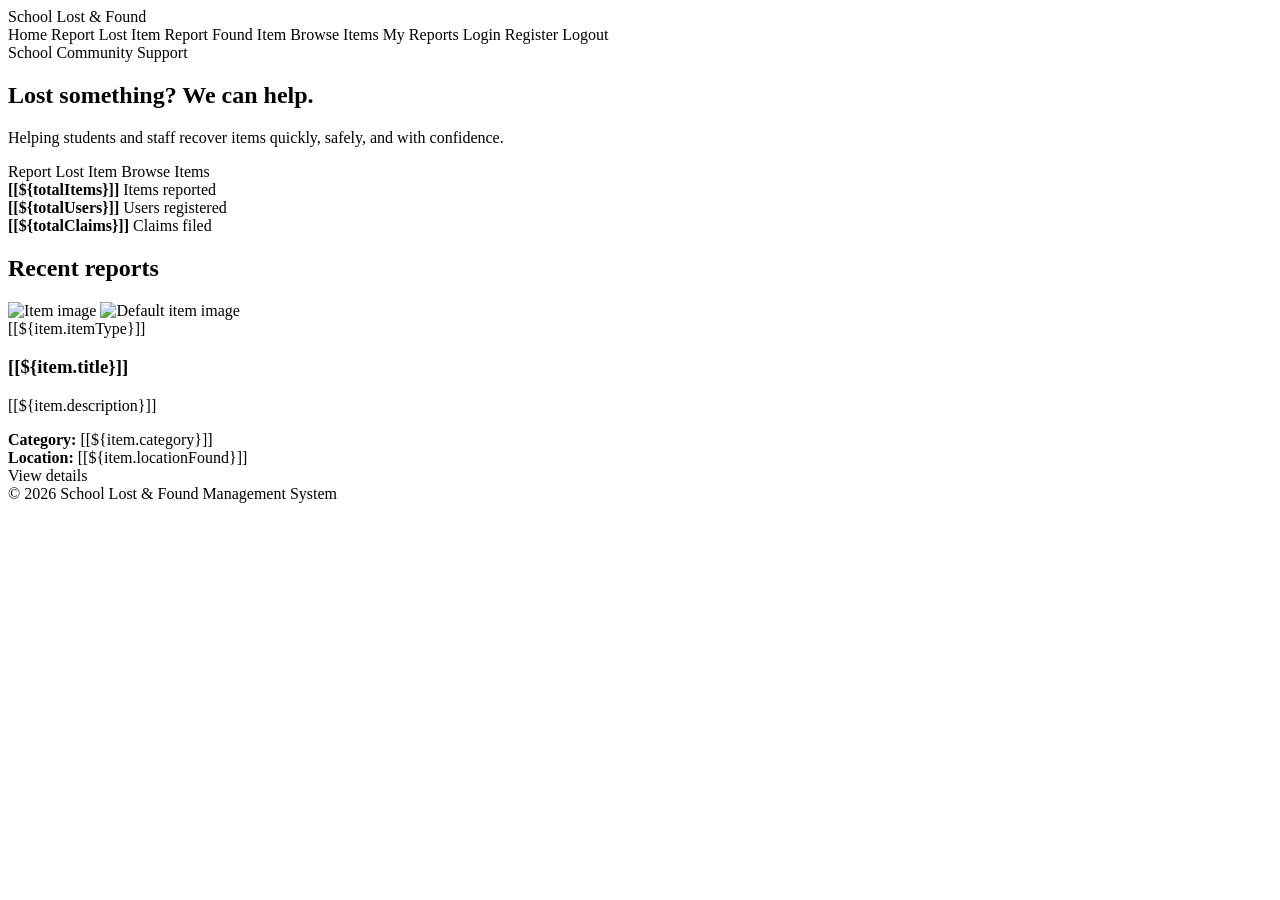
<file: src/main/resources/templates/index.html>
<!DOCTYPE html>
<html lang="en" xmlns:th="http://www.thymeleaf.org">
<head>
    <meta charset="UTF-8">
    <meta name="viewport" content="width=device-width, initial-scale=1.0">
    <title>School Lost & Found</title>
    <link rel="stylesheet" th:href="@{/css/styles.css}">
</head>
<body>
    <header class="site-header">
        <div class="container nav">
            <div class="brand">School Lost & Found</div>
            <nav>
                <a th:href="@{/}">Home</a>
                <a th:href="@{/report-lost}">Report Lost Item</a>
                <a th:href="@{/report-found}">Report Found Item</a>
                <a th:href="@{/lost-items}">Browse Items</a>
                <a th:if="${currentUser != null}" th:href="@{/my-reports}">My Reports</a>
                <a th:if="${currentUser == null}" th:href="@{/login}">Login</a>
                <a th:if="${currentUser == null}" th:href="@{/register}">Register</a>
                <a th:if="${currentUser != null}" th:href="@{/logout}">Logout</a>
            </nav>
        </div>
    </header>

    <main>
        <section class="hero">
            <div class="container hero-grid">
                <div>
                    <span class="eyebrow">School Community Support</span>
                    <h1>Lost something? We can help.</h1>
                    <p>Helping students and staff recover items quickly, safely, and with confidence.</p>
                    <div class="cta-row">
                        <a class="button primary" th:href="@{/report-lost}">Report Lost Item</a>
                        <a class="button secondary" th:href="@{/lost-items}">Browse Items</a>
                    </div>
                </div>
                <div class="hero-card">
                    <div class="stat-card">
                        <strong>[[${totalItems}]]</strong>
                        <span>Items reported</span>
                    </div>
                    <div class="stat-card">
                        <strong>[[${totalUsers}]]</strong>
                        <span>Users registered</span>
                    </div>
                    <div class="stat-card">
                        <strong>[[${totalClaims}]]</strong>
                        <span>Claims filed</span>
                    </div>
                </div>
            </div>
        </section>

        <section class="section">
            <div class="container">
                <h2>Recent reports</h2>
                <div class="card-grid">
                    <div class="item-card" th:each="item : ${recentItems}">
                        <img th:if="${item.imageUrl != null and !#strings.isEmpty(item.imageUrl)}" th:src="@{${item.imageUrl}}" alt="Item image">
                        <img th:if="${item.imageUrl == null or #strings.isEmpty(item.imageUrl)}" th:src="@{/images/default-item.jpg}" alt="Default item image">
                        <div class="item-body">
                            <span class="chip" th:classappend="${item.itemType.name() == 'LOST'} ? ' lost' : ' found'">[[${item.itemType}]]</span>
                            <h3>[[${item.title}]]</h3>
                            <p>[[${item.description}]]</p>
                            <div><strong>Category:</strong> [[${item.category}]]</div>
                            <div><strong>Location:</strong> [[${item.locationFound}]]</div>
                            <a th:href="@{/items/{id}(id=${item.id})}">View details</a>
                        </div>
                    </div>
                </div>
            </div>
        </section>
    </main>

    <footer class="site-footer">
        <div class="container">
            © 2026 School Lost & Found Management System
        </div>
    </footer>
</body>
</html>
</file>
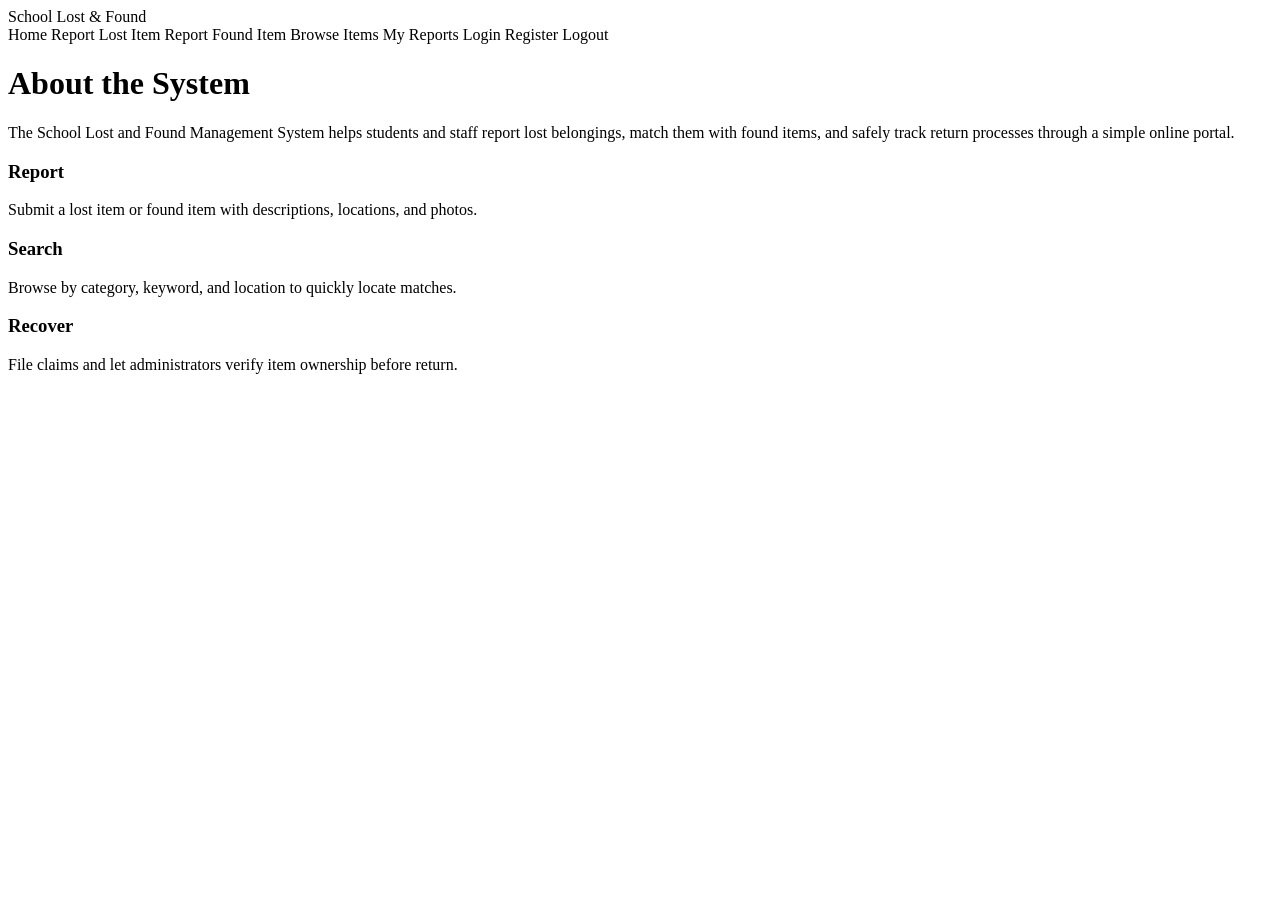
<file: src/main/resources/templates/about.html>
<!DOCTYPE html>
<html lang="en" xmlns:th="http://www.thymeleaf.org">
<head>
    <meta charset="UTF-8">
    <meta name="viewport" content="width=device-width, initial-scale=1.0">
    <title>About</title>
    <link rel="stylesheet" th:href="@{/css/styles.css}">
</head>
<body>
    <header class="site-header">
        <div class="container nav">
            <div class="brand">School Lost & Found</div>
            <nav>
                <a th:href="@{/}">Home</a>
                <a th:href="@{/report-lost}">Report Lost Item</a>
                <a th:href="@{/report-found}">Report Found Item</a>
                <a th:href="@{/lost-items}">Browse Items</a>
                <a th:if="${currentUser != null}" th:href="@{/my-reports}">My Reports</a>
                <a th:if="${currentUser == null}" th:href="@{/login}">Login</a>
                <a th:if="${currentUser == null}" th:href="@{/register}">Register</a>
                <a th:if="${currentUser != null}" th:href="@{/logout}">Logout</a>
            </nav>
        </div>
    </header>

    <main class="section">
        <div class="container">
            <h1>About the System</h1>
            <p>The School Lost and Found Management System helps students and staff report lost belongings, match them with found items, and safely track return processes through a simple online portal.</p>
            <div class="info-grid">
                <div class="info-box">
                    <h3>Report</h3>
                    <p>Submit a lost item or found item with descriptions, locations, and photos.</p>
                </div>
                <div class="info-box">
                    <h3>Search</h3>
                    <p>Browse by category, keyword, and location to quickly locate matches.</p>
                </div>
                <div class="info-box">
                    <h3>Recover</h3>
                    <p>File claims and let administrators verify item ownership before return.</p>
                </div>
            </div>
        </div>
    </main>
</body>
</html>
</file>
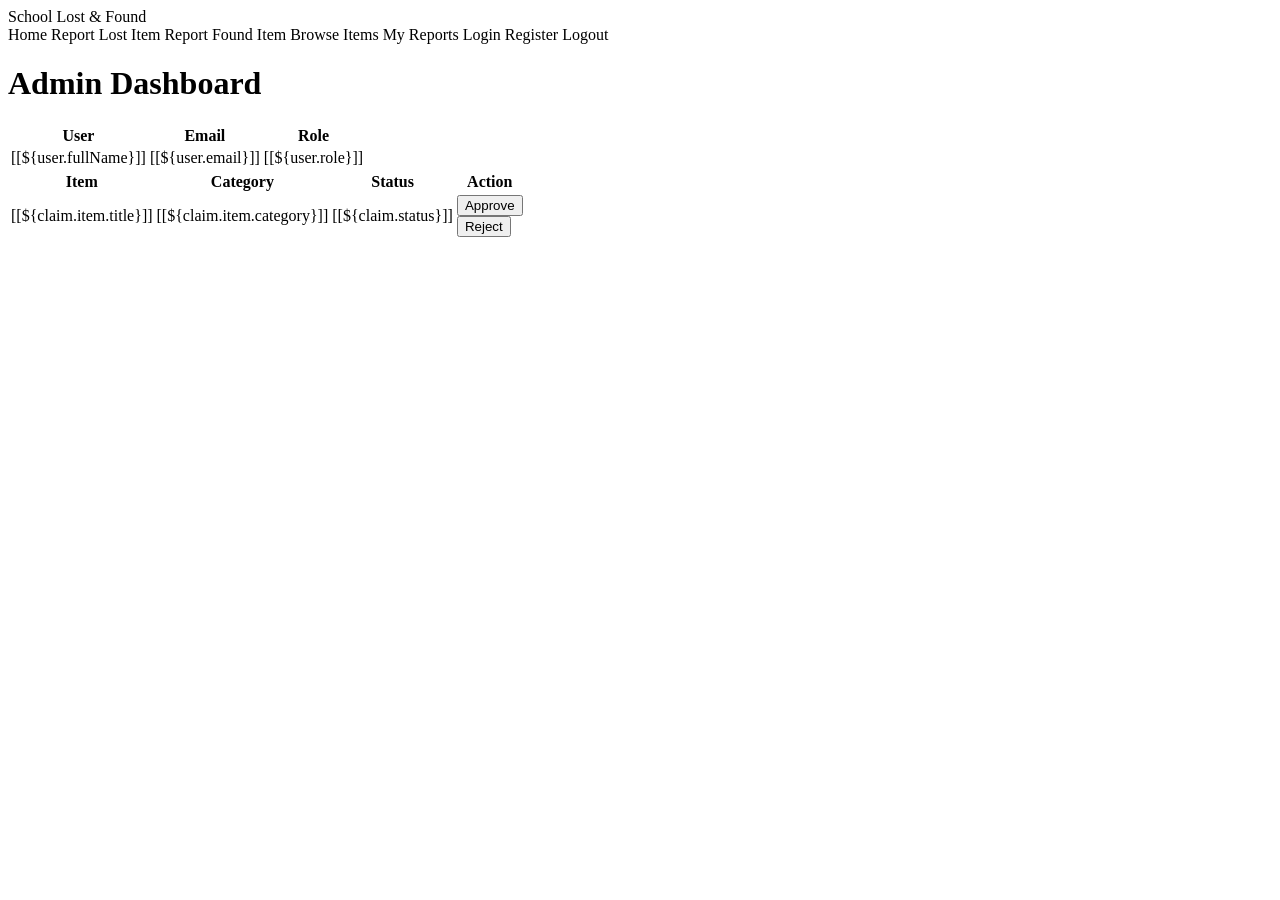
<file: src/main/resources/templates/admin.html>
<!DOCTYPE html>
<html lang="en" xmlns:th="http://www.thymeleaf.org">
<head>
    <meta charset="UTF-8">
    <meta name="viewport" content="width=device-width, initial-scale=1.0">
    <title>Admin Dashboard</title>
    <link rel="stylesheet" th:href="@{/css/styles.css}">
</head>
<body>
    <header class="site-header">
        <div class="container nav">
            <div class="brand">School Lost & Found</div>
            <nav>
                <a th:href="@{/}">Home</a>
                <a th:href="@{/report-lost}">Report Lost Item</a>
                <a th:href="@{/report-found}">Report Found Item</a>
                <a th:href="@{/lost-items}">Browse Items</a>
                <a th:if="${currentUser != null}" th:href="@{/my-reports}">My Reports</a>
                <a th:if="${currentUser == null}" th:href="@{/login}">Login</a>
                <a th:if="${currentUser == null}" th:href="@{/register}">Register</a>
                <a th:if="${currentUser != null}" th:href="@{/logout}">Logout</a>
            </nav>
        </div>
    </header>

    <main class="section">
        <div class="container">
            <h1>Admin Dashboard</h1>

            <div class="table-wrapper">
                <table>
                    <thead>
                        <tr>
                            <th>User</th>
                            <th>Email</th>
                            <th>Role</th>
                        </tr>
                    </thead>
                    <tbody>
                        <tr th:each="user : ${users}">
                            <td>[[${user.fullName}]]</td>
                            <td>[[${user.email}]]</td>
                            <td>[[${user.role}]]</td>
                        </tr>
                    </tbody>
                </table>
            </div>

            <div class="table-wrapper">
                <table>
                    <thead>
                        <tr>
                            <th>Item</th>
                            <th>Category</th>
                            <th>Status</th>
                            <th>Action</th>
                        </tr>
                    </thead>
                    <tbody>
                        <tr th:each="claim : ${claims}">
                            <td>[[${claim.item.title}]]</td>
                            <td>[[${claim.item.category}]]</td>
                            <td>[[${claim.status}]]</td>
                            <td>
                                <form th:action="@{/admin/approve/{id}(id=${claim.id})}" method="post">
                                    <button class="button primary" type="submit">Approve</button>
                                </form>
                                <form th:action="@{/admin/reject/{id}(id=${claim.id})}" method="post">
                                    <button class="button secondary" type="submit">Reject</button>
                                </form>
                            </td>
                        </tr>
                    </tbody>
                </table>
            </div>
        </div>
    </main>
</body>
</html>
</file>
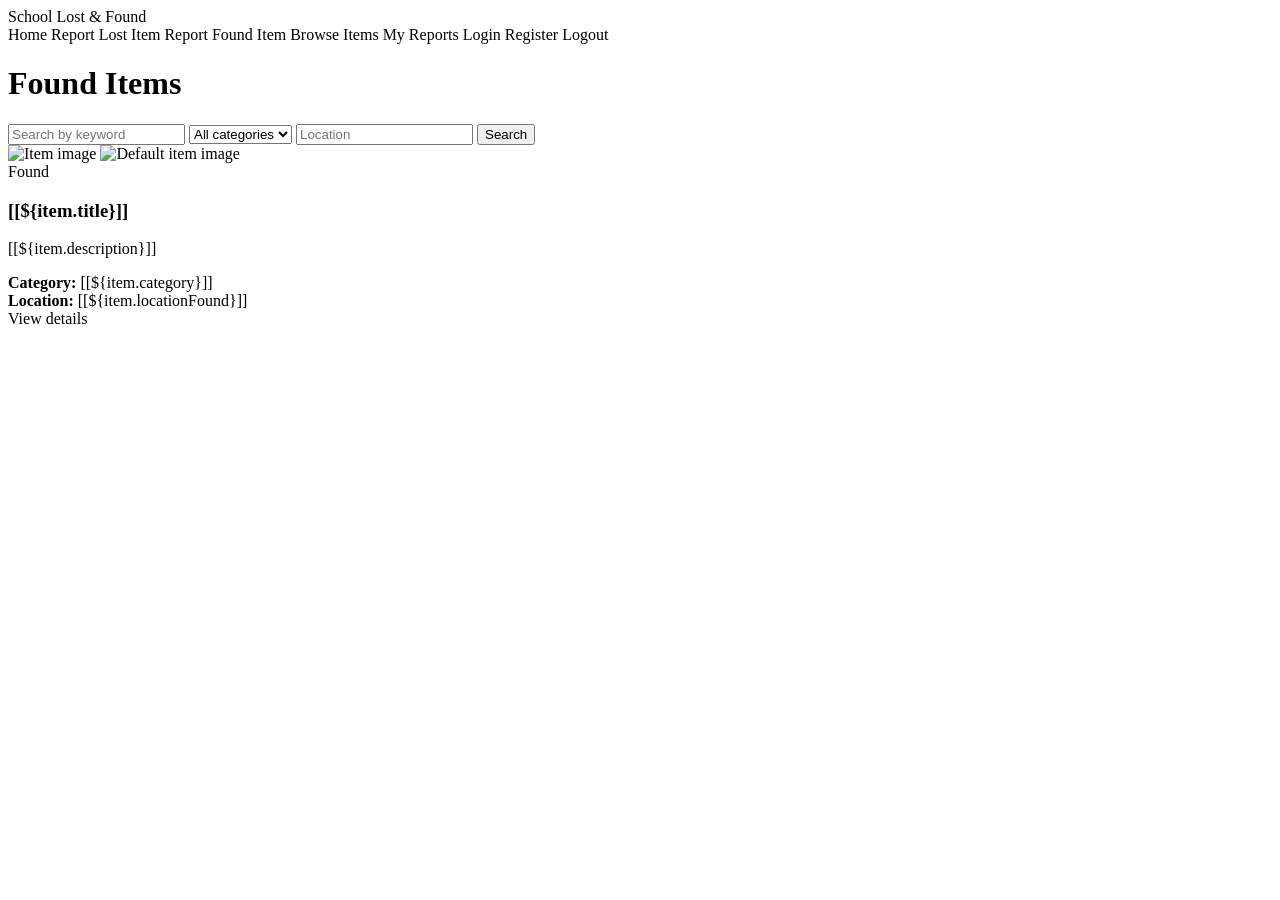
<file: src/main/resources/templates/found-items.html>
<!DOCTYPE html>
<html lang="en" xmlns:th="http://www.thymeleaf.org">
<head>
    <meta charset="UTF-8">
    <meta name="viewport" content="width=device-width, initial-scale=1.0">
    <title>Found Items</title>
    <link rel="stylesheet" th:href="@{/css/styles.css}">
</head>
<body>
    <header class="site-header">
        <div class="container nav">
            <div class="brand">School Lost & Found</div>
            <nav>
                <a th:href="@{/}">Home</a>
                <a th:href="@{/report-lost}">Report Lost Item</a>
                <a th:href="@{/report-found}">Report Found Item</a>
                <a th:href="@{/lost-items}">Browse Items</a>
                <a th:if="${currentUser != null}" th:href="@{/my-reports}">My Reports</a>
                <a th:if="${currentUser == null}" th:href="@{/login}">Login</a>
                <a th:if="${currentUser == null}" th:href="@{/register}">Register</a>
                <a th:if="${currentUser != null}" th:href="@{/logout}">Logout</a>
            </nav>
        </div>
    </header>

    <main class="section">
        <div class="container">
            <h1>Found Items</h1>
            <form method="get" th:action="@{/found-items}" class="search-bar">
                <div class="form-group inline">
                    <input type="text" name="keyword" placeholder="Search by keyword">
                    <select name="category">
                        <option value="">All categories</option>
                        <option value="electronics">Electronics</option>
                        <option value="books">Books</option>
                        <option value="clothing">Clothing</option>
                        <option value="accessories">Accessories</option>
                    </select>
                    <input type="text" name="location" placeholder="Location">
                    <button class="button primary" type="submit">Search</button>
                </div>
            </form>

            <div class="card-grid">
                <div class="item-card" th:each="item : ${items}">
                    <img th:if="${item.imageUrl != null and !#strings.isEmpty(item.imageUrl)}" th:src="@{${item.imageUrl}}" alt="Item image">
                    <img th:if="${item.imageUrl == null or #strings.isEmpty(item.imageUrl)}" th:src="@{/images/default-item.jpg}" alt="Default item image">
                    <div class="item-body">
                        <span class="chip found">Found</span>
                        <h3>[[${item.title}]]</h3>
                        <p>[[${item.description}]]</p>
                        <div><strong>Category:</strong> [[${item.category}]]</div>
                        <div><strong>Location:</strong> [[${item.locationFound}]]</div>
                        <a th:href="@{/items/{id}(id=${item.id})}">View details</a>
                    </div>
                </div>
            </div>
        </div>
    </main>
</body>
</html>
</file>
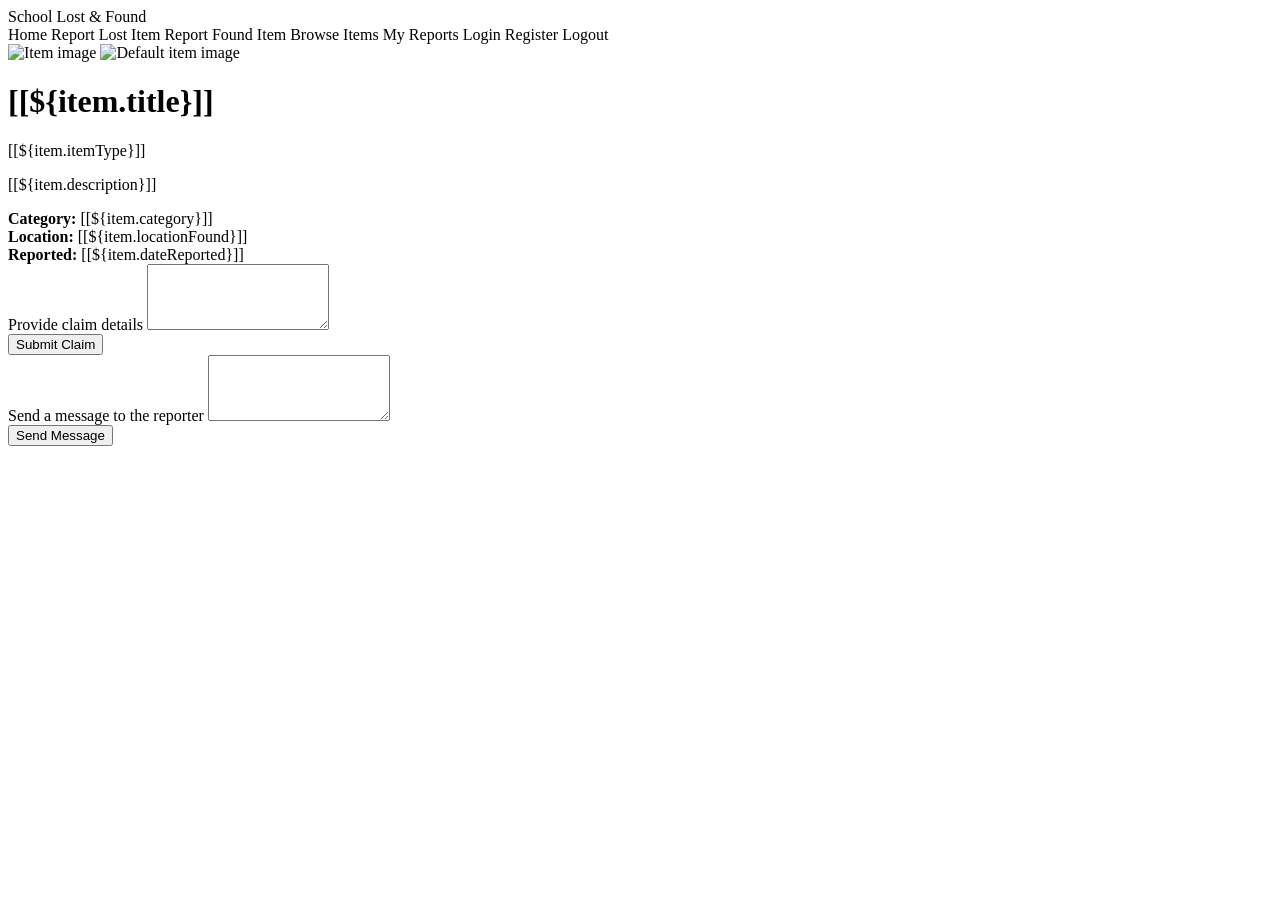
<file: src/main/resources/templates/item-details.html>
<!DOCTYPE html>
<html lang="en" xmlns:th="http://www.thymeleaf.org">
<head>
    <meta charset="UTF-8">
    <meta name="viewport" content="width=device-width, initial-scale=1.0">
    <title>Item Details</title>
    <link rel="stylesheet" th:href="@{/css/styles.css}">
</head>
<body>
    <header class="site-header">
        <div class="container nav">
            <div class="brand">School Lost & Found</div>
            <nav>
                <a th:href="@{/}">Home</a>
                <a th:href="@{/report-lost}">Report Lost Item</a>
                <a th:href="@{/report-found}">Report Found Item</a>
                <a th:href="@{/lost-items}">Browse Items</a>
                <a th:if="${currentUser != null}" th:href="@{/my-reports}">My Reports</a>
                <a th:if="${currentUser == null}" th:href="@{/login}">Login</a>
                <a th:if="${currentUser == null}" th:href="@{/register}">Register</a>
                <a th:if="${currentUser != null}" th:href="@{/logout}">Logout</a>
            </nav>
        </div>
    </header>

    <main class="section">
        <div class="container detail-layout">
            <div class="detail-image">
                <img th:if="${item.imageUrl != null and !#strings.isEmpty(item.imageUrl)}" th:src="@{${item.imageUrl}}" alt="Item image">
                <img th:if="${item.imageUrl == null or #strings.isEmpty(item.imageUrl)}" th:src="@{/images/default-item.jpg}" alt="Default item image">
            </div>

            <div class="detail-content">
                <h1>[[${item.title}]]</h1>
                <div class="chip" th:classappend="${item.itemType.name() == 'LOST'} ? ' lost' : ' found'">[[${item.itemType}]]</div>
                <p>[[${item.description}]]</p>
                <div><strong>Category:</strong> [[${item.category}]]</div>
                <div><strong>Location:</strong> [[${item.locationFound}]]</div>
                <div><strong>Reported:</strong> [[${item.dateReported}]]</div>

                <form th:action="@{/claim}" method="post" class="claim-form">
                    <input type="hidden" name="itemId" th:value="${item.id}">
                    <div class="form-group">
                        <label for="notes">Provide claim details</label>
                        <textarea id="notes" name="notes" rows="4" required></textarea>
                    </div>
                    <button class="button primary full" type="submit">Submit Claim</button>
                </form>

                <form th:action="@{/send-message}" method="post" class="claim-form">
                    <input type="hidden" name="itemId" th:value="${item.id}">
                    <input type="hidden" name="receiverId" th:value="${receiverId}">
                    <div class="form-group">
                        <label for="content">Send a message to the reporter</label>
                        <textarea id="content" name="content" rows="4" required></textarea>
                    </div>
                    <button class="button primary full" type="submit">Send Message</button>
                </form>
            </div>
        </div>
    </main>
</body>
</html>
</file>
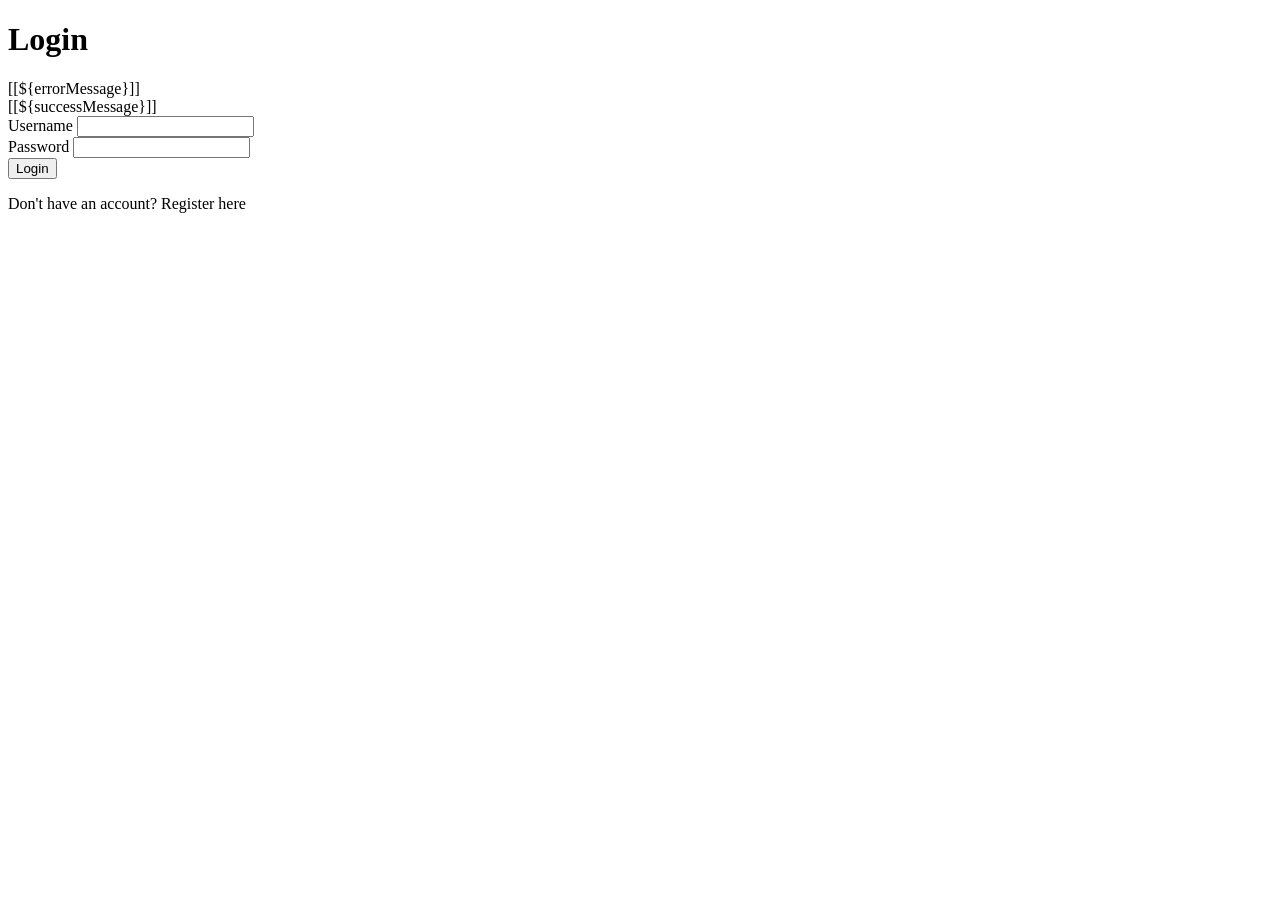
<file: src/main/resources/templates/login.html>
<!DOCTYPE html>
<html lang="en" xmlns:th="http://www.thymeleaf.org">
<head>
    <meta charset="UTF-8">
    <meta name="viewport" content="width=device-width, initial-scale=1.0">
    <title>Login</title>
    <link rel="stylesheet" th:href="@{/css/styles.css}">
</head>
<body class="auth-shell">
    <div class="auth-card">
        <h1>Login</h1>

        <div th:if="${errorMessage}" class="alert error">
            [[${errorMessage}]]
        </div>

        <div th:if="${successMessage}" class="alert success">
            [[${successMessage}]]
        </div>

        <form th:action="@{/login}" method="post">
            <div class="form-group">
                <label for="username">Username</label>
                <input id="username" name="username" type="text" required>
            </div>

            <div class="form-group">
                <label for="password">Password</label>
                <input id="password" name="password" type="password" required>
            </div>

            <button class="button primary full" type="submit">Login</button>
        </form>

        <p class="auth-link">
            Don't have an account?
            <a th:href="@{/register}">Register here</a>
        </p>
    </div>
</body>
</html>
</file>
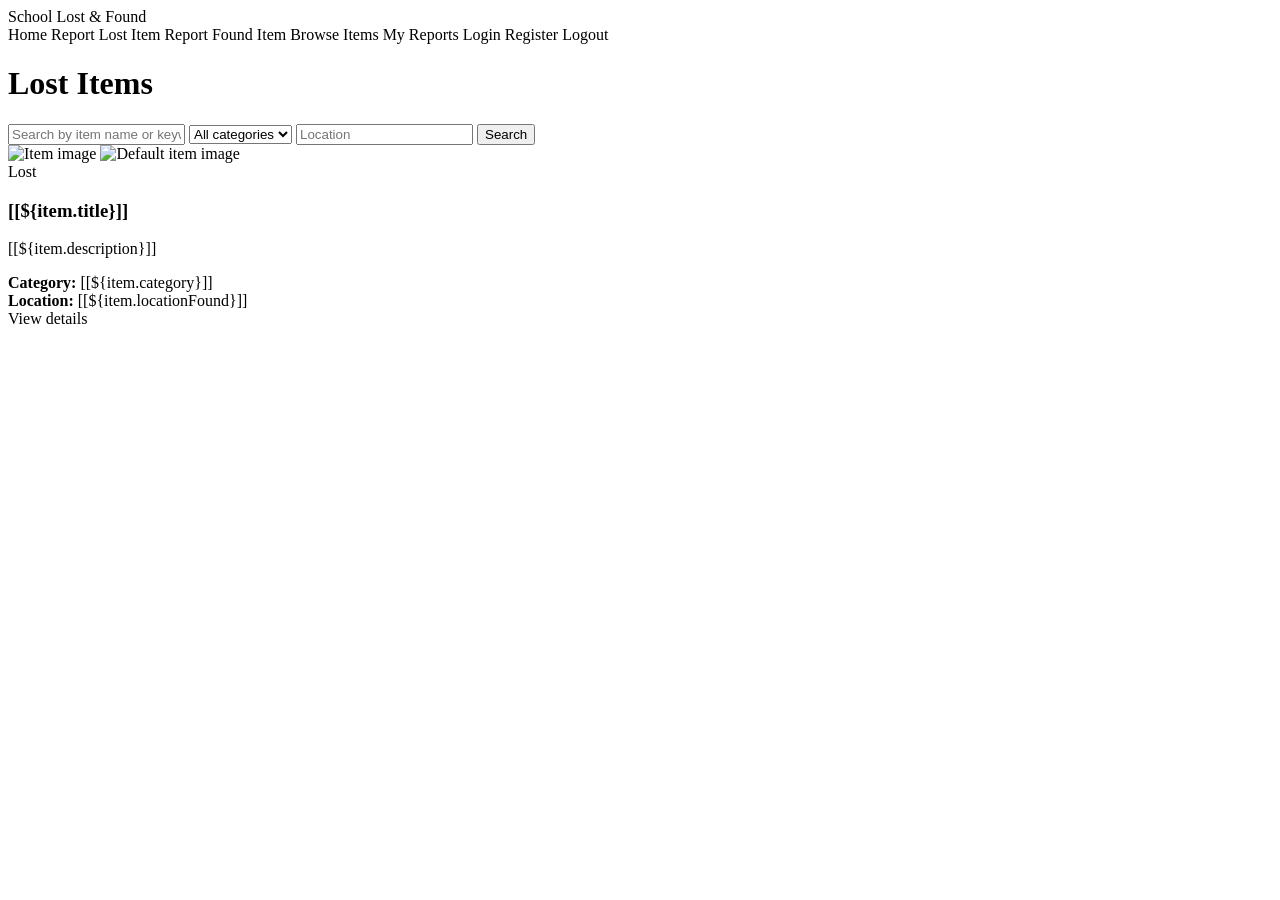
<file: src/main/resources/templates/lost-items.html>
<!DOCTYPE html>
<html lang="en" xmlns:th="http://www.thymeleaf.org">
<head>
    <meta charset="UTF-8">
    <meta name="viewport" content="width=device-width, initial-scale=1.0">
    <title>Lost Items</title>
    <link rel="stylesheet" th:href="@{/css/styles.css}">
</head>
<body>
    <header class="site-header">
        <div class="container nav">
            <div class="brand">School Lost & Found</div>
            <nav>
                <a th:href="@{/}">Home</a>
                <a th:href="@{/report-lost}">Report Lost Item</a>
                <a th:href="@{/report-found}">Report Found Item</a>
                <a th:href="@{/lost-items}">Browse Items</a>
                <a th:if="${currentUser != null}" th:href="@{/my-reports}">My Reports</a>
                <a th:if="${currentUser == null}" th:href="@{/login}">Login</a>
                <a th:if="${currentUser == null}" th:href="@{/register}">Register</a>
                <a th:if="${currentUser != null}" th:href="@{/logout}">Logout</a>
            </nav>
        </div>
    </header>

    <main class="section">
        <div class="container">
            <h1>Lost Items</h1>
            <form method="get" th:action="@{/lost-items}" class="search-bar">
                <div class="form-group inline">
                    <input type="text" name="keyword" placeholder="Search by item name or keyword">
                    <select name="category">
                        <option value="">All categories</option>
                        <option value="electronics">Electronics</option>
                        <option value="books">Books</option>
                        <option value="clothing">Clothing</option>
                        <option value="accessories">Accessories</option>
                    </select>
                    <input type="text" name="location" placeholder="Location">
                    <button class="button primary" type="submit">Search</button>
                </div>
            </form>

            <div class="card-grid">
                <div class="item-card" th:each="item : ${items}">
                    <img th:if="${item.imageUrl != null and !#strings.isEmpty(item.imageUrl)}" th:src="@{${item.imageUrl}}" alt="Item image">
                    <img th:if="${item.imageUrl == null or #strings.isEmpty(item.imageUrl)}" th:src="@{/images/default-item.jpg}" alt="Default item image">
                    <div class="item-body">
                        <span class="chip lost">Lost</span>
                        <h3>[[${item.title}]]</h3>
                        <p>[[${item.description}]]</p>
                        <div><strong>Category:</strong> [[${item.category}]]</div>
                        <div><strong>Location:</strong> [[${item.locationFound}]]</div>
                        <a th:href="@{/items/{id}(id=${item.id})}">View details</a>
                    </div>
                </div>
            </div>
        </div>
    </main>
</body>
</html>
</file>
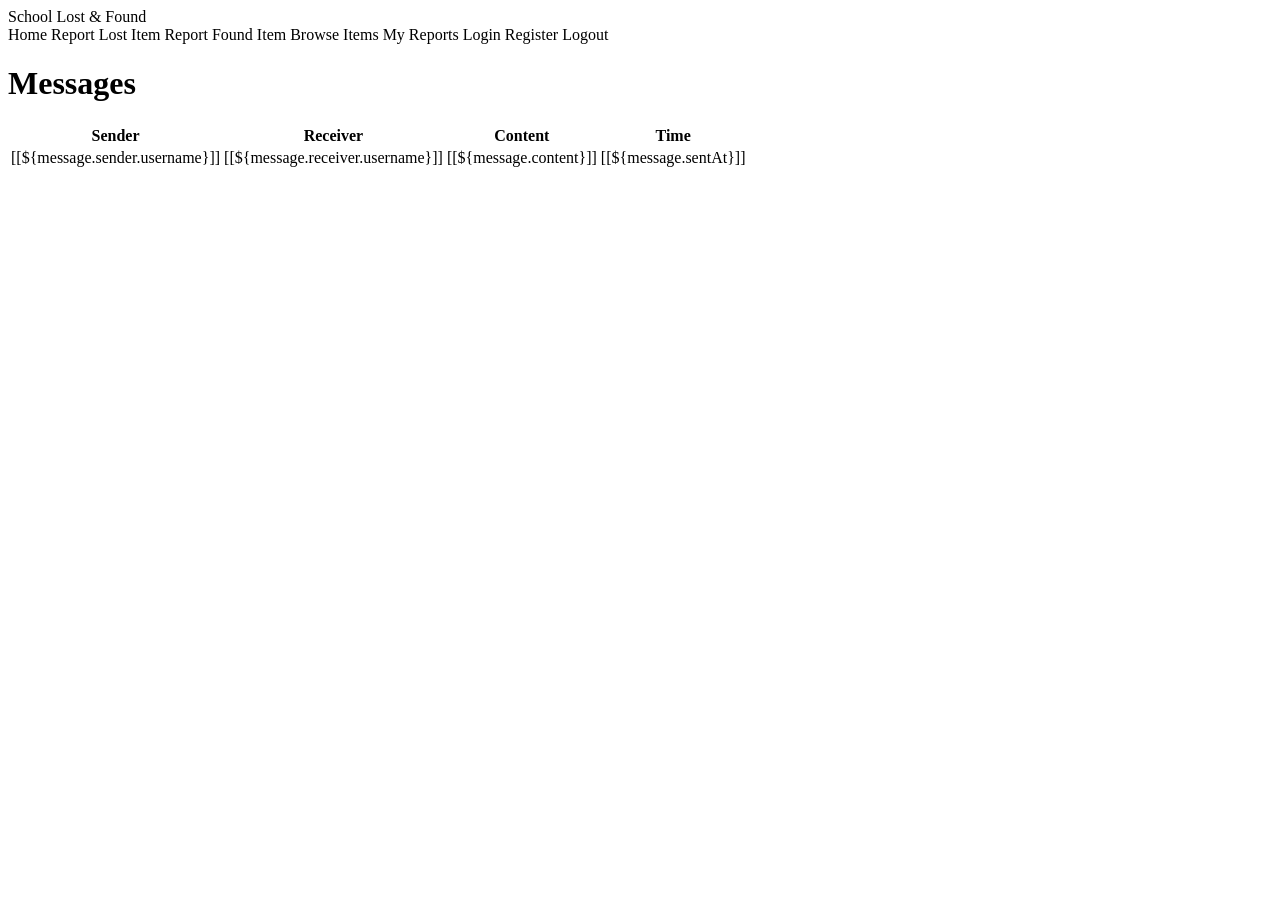
<file: src/main/resources/templates/messages.html>
<!DOCTYPE html>
<html lang="en" xmlns:th="http://www.thymeleaf.org">
<head>
    <meta charset="UTF-8">
    <meta name="viewport" content="width=device-width, initial-scale=1.0">
    <title>Messages</title>
    <link rel="stylesheet" th:href="@{/css/styles.css}">
</head>
<body>
    <header class="site-header">
        <div class="container nav">
            <div class="brand">School Lost & Found</div>
            <nav>
                <a th:href="@{/}">Home</a>
                <a th:href="@{/report-lost}">Report Lost Item</a>
                <a th:href="@{/report-found}">Report Found Item</a>
                <a th:href="@{/lost-items}">Browse Items</a>
                <a th:if="${currentUser != null}" th:href="@{/my-reports}">My Reports</a>
                <a th:if="${currentUser == null}" th:href="@{/login}">Login</a>
                <a th:if="${currentUser == null}" th:href="@{/register}">Register</a>
                <a th:if="${currentUser != null}" th:href="@{/logout}">Logout</a>
            </nav>
        </div>
    </header>

    <main class="section">
        <div class="container">
            <h1>Messages</h1>

            <div class="table-wrapper">
                <table>
                    <thead>
                        <tr>
                            <th>Sender</th>
                            <th>Receiver</th>
                            <th>Content</th>
                            <th>Time</th>
                        </tr>
                    </thead>
                    <tbody>
                        <tr th:each="message : ${messages}">
                            <td>[[${message.sender.username}]]</td>
                            <td>[[${message.receiver.username}]]</td>
                            <td>[[${message.content}]]</td>
                            <td>[[${message.sentAt}]]</td>
                        </tr>
                    </tbody>
                </table>
            </div>
        </div>
    </main>
</body>
</html>
</file>
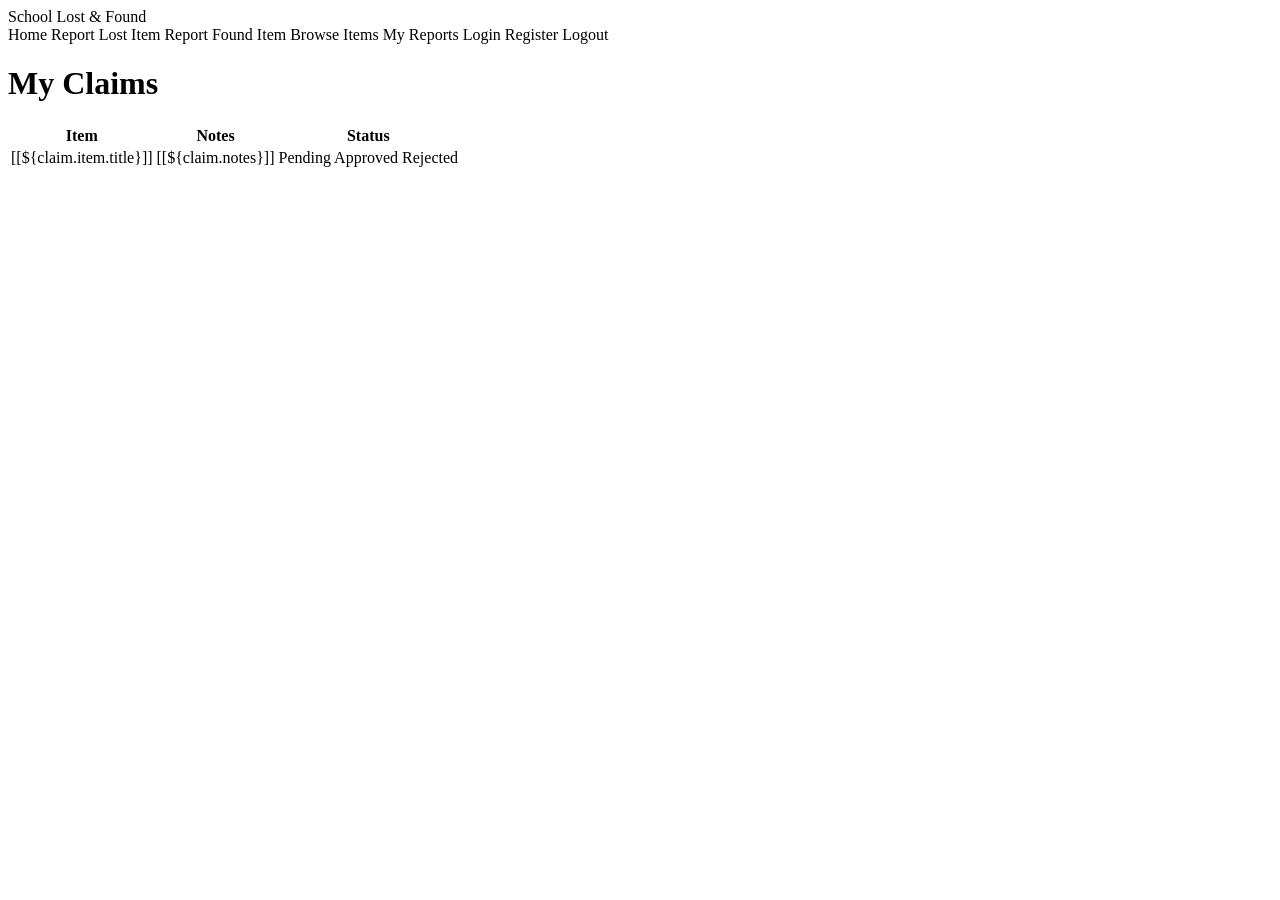
<file: src/main/resources/templates/my-claims.html>
<!DOCTYPE html>
<html lang="en" xmlns:th="http://www.thymeleaf.org">
<head>
    <meta charset="UTF-8">
    <meta name="viewport" content="width=device-width, initial-scale=1.0">
    <title>My Claims</title>
    <link rel="stylesheet" th:href="@{/css/styles.css}">
</head>
<body>
    <header class="site-header">
        <div class="container nav">
            <div class="brand">School Lost & Found</div>
            <nav>
                <a th:href="@{/}">Home</a>
                <a th:href="@{/report-lost}">Report Lost Item</a>
                <a th:href="@{/report-found}">Report Found Item</a>
                <a th:href="@{/lost-items}">Browse Items</a>
                <a th:if="${currentUser != null}" th:href="@{/my-reports}">My Reports</a>
                <a th:if="${currentUser == null}" th:href="@{/login}">Login</a>
                <a th:if="${currentUser == null}" th:href="@{/register}">Register</a>
                <a th:if="${currentUser != null}" th:href="@{/logout}">Logout</a>
            </nav>
        </div>
    </header>

    <main class="section">
        <div class="container">
            <h1>My Claims</h1>
            <div class="table-wrapper">
                <table>
                    <thead>
                        <tr>
                            <th>Item</th>
                            <th>Notes</th>
                            <th>Status</th>
                        </tr>
                    </thead>
                    <tbody>
                        <tr th:each="claim : ${claims}">
                            <td>[[${claim.item.title}]]</td>
                            <td>[[${claim.notes}]]</td>
                            <td>
                                <span th:if="${claim.status.name() == 'PENDING'}" class="chip">Pending</span>
                                <span th:if="${claim.status.name() == 'APPROVED'}" class="chip success">Approved</span>
                                <span th:if="${claim.status.name() == 'REJECTED'}" class="chip danger">Rejected</span>
                            </td>
                        </tr>
                    </tbody>
                </table>
            </div>
        </div>
    </main>
</body>
</html>
</file>
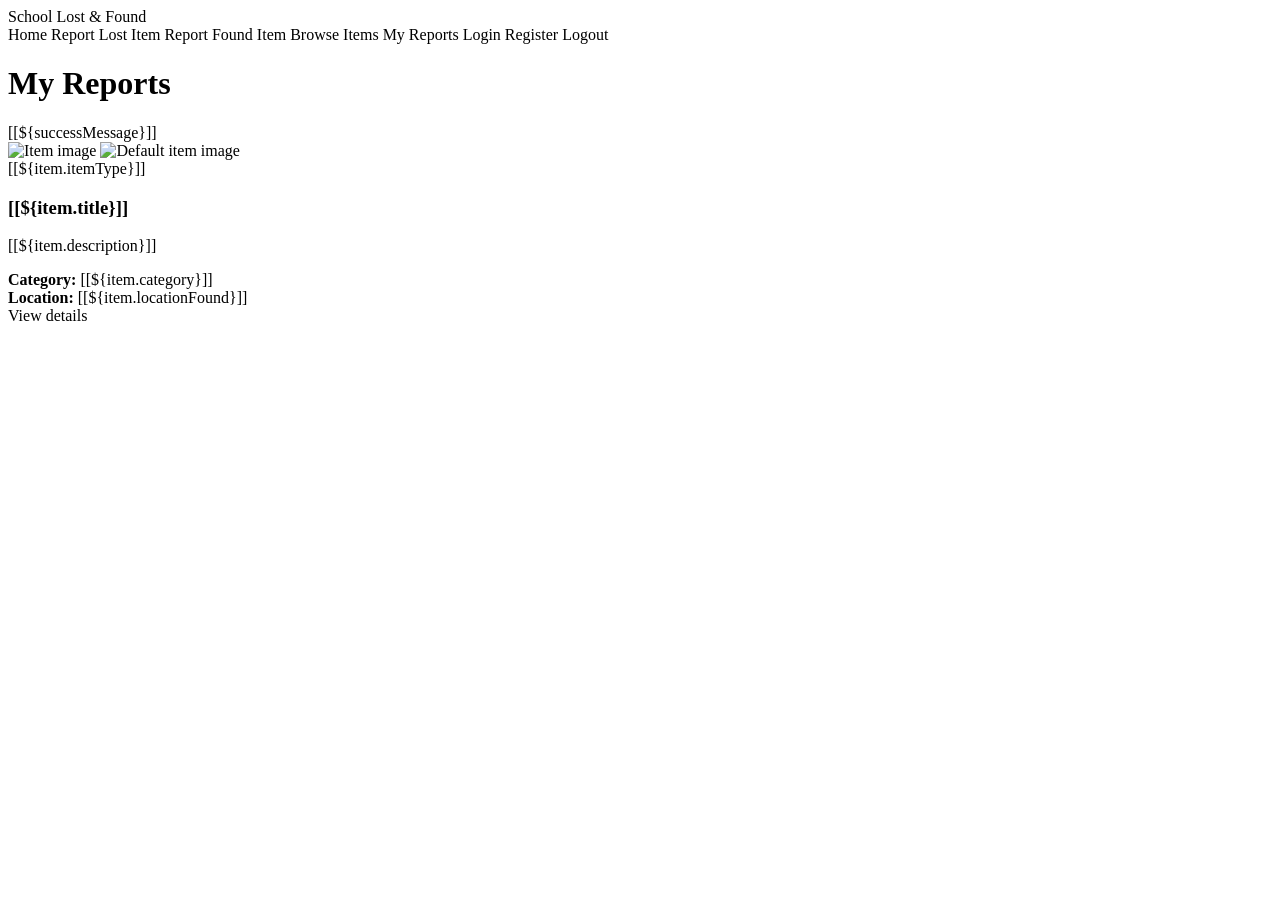
<file: src/main/resources/templates/my-reports.html>
<!DOCTYPE html>
<html lang="en" xmlns:th="http://www.thymeleaf.org">
<head>
    <meta charset="UTF-8">
    <meta name="viewport" content="width=device-width, initial-scale=1.0">
    <title>My Reports</title>
    <link rel="stylesheet" th:href="@{/css/styles.css}">
</head>
<body>
    <header class="site-header">
        <div class="container nav">
            <div class="brand">School Lost & Found</div>
            <nav>
                <a th:href="@{/}">Home</a>
                <a th:href="@{/report-lost}">Report Lost Item</a>
                <a th:href="@{/report-found}">Report Found Item</a>
                <a th:href="@{/lost-items}">Browse Items</a>
                <a th:if="${currentUser != null}" th:href="@{/my-reports}">My Reports</a>
                <a th:if="${currentUser == null}" th:href="@{/login}">Login</a>
                <a th:if="${currentUser == null}" th:href="@{/register}">Register</a>
                <a th:if="${currentUser != null}" th:href="@{/logout}">Logout</a>
            </nav>
        </div>
    </header>

    <main class="section">
        <div class="container">
            <h1>My Reports</h1>

            <div th:if="${successMessage}" class="alert success">
                [[${successMessage}]]
            </div>

            <div class="card-grid">
                <div class="item-card" th:each="item : ${items}">
                    <img th:if="${item.imageUrl != null and !#strings.isEmpty(item.imageUrl)}" th:src="@{${item.imageUrl}}" alt="Item image">
                    <img th:if="${item.imageUrl == null or #strings.isEmpty(item.imageUrl)}" th:src="@{/images/default-item.jpg}" alt="Default item image">
                    <div class="item-body">
                        <span class="chip" th:classappend="${item.itemType.name() == 'LOST'} ? ' lost' : ' found'">[[${item.itemType}]]</span>
                        <h3>[[${item.title}]]</h3>
                        <p>[[${item.description}]]</p>
                        <div><strong>Category:</strong> [[${item.category}]]</div>
                        <div><strong>Location:</strong> [[${item.locationFound}]]</div>
                        <a th:href="@{/items/{id}(id=${item.id})}">View details</a>
                    </div>
                </div>
            </div>
        </div>
    </main>
</body>
</html>
</file>
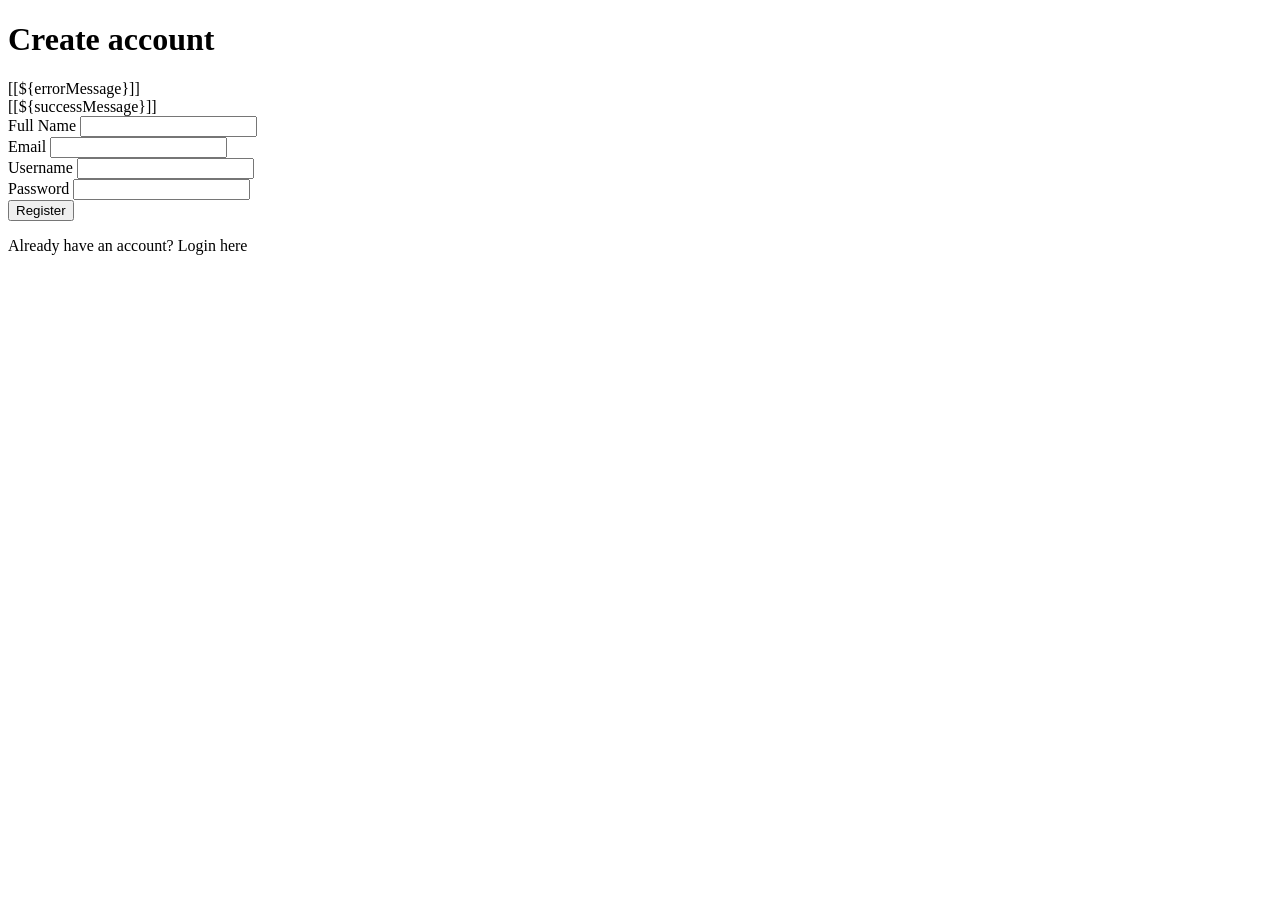
<file: src/main/resources/templates/register.html>
<!DOCTYPE html>
<html lang="en" xmlns:th="http://www.thymeleaf.org">
<head>
    <meta charset="UTF-8">
    <meta name="viewport" content="width=device-width, initial-scale=1.0">
    <title>Register</title>
    <link rel="stylesheet" th:href="@{/css/styles.css}">
</head>
<body class="auth-shell">
    <div class="auth-card">
        <h1>Create account</h1>

        <div th:if="${errorMessage}" class="alert error">
            [[${errorMessage}]]
        </div>

        <div th:if="${successMessage}" class="alert success">
            [[${successMessage}]]
        </div>

        <form th:action="@{/register}" method="post" th:object="${user}">
            <div class="form-group">
                <label for="fullName">Full Name</label>
                <input id="fullName" th:field="*{fullName}" type="text" required>
            </div>

            <div class="form-group">
                <label for="email">Email</label>
                <input id="email" th:field="*{email}" type="email" required>
            </div>

            <div class="form-group">
                <label for="username">Username</label>
                <input id="username" th:field="*{username}" type="text" required>
            </div>

            <div class="form-group">
                <label for="password">Password</label>
                <input id="password" th:field="*{password}" type="password" required>
            </div>

            <button class="button primary full" type="submit">Register</button>
        </form>

        <p class="auth-link">
            Already have an account?
            <a th:href="@{/login}">Login here</a>
        </p>
    </div>
</body>
</html>
</file>
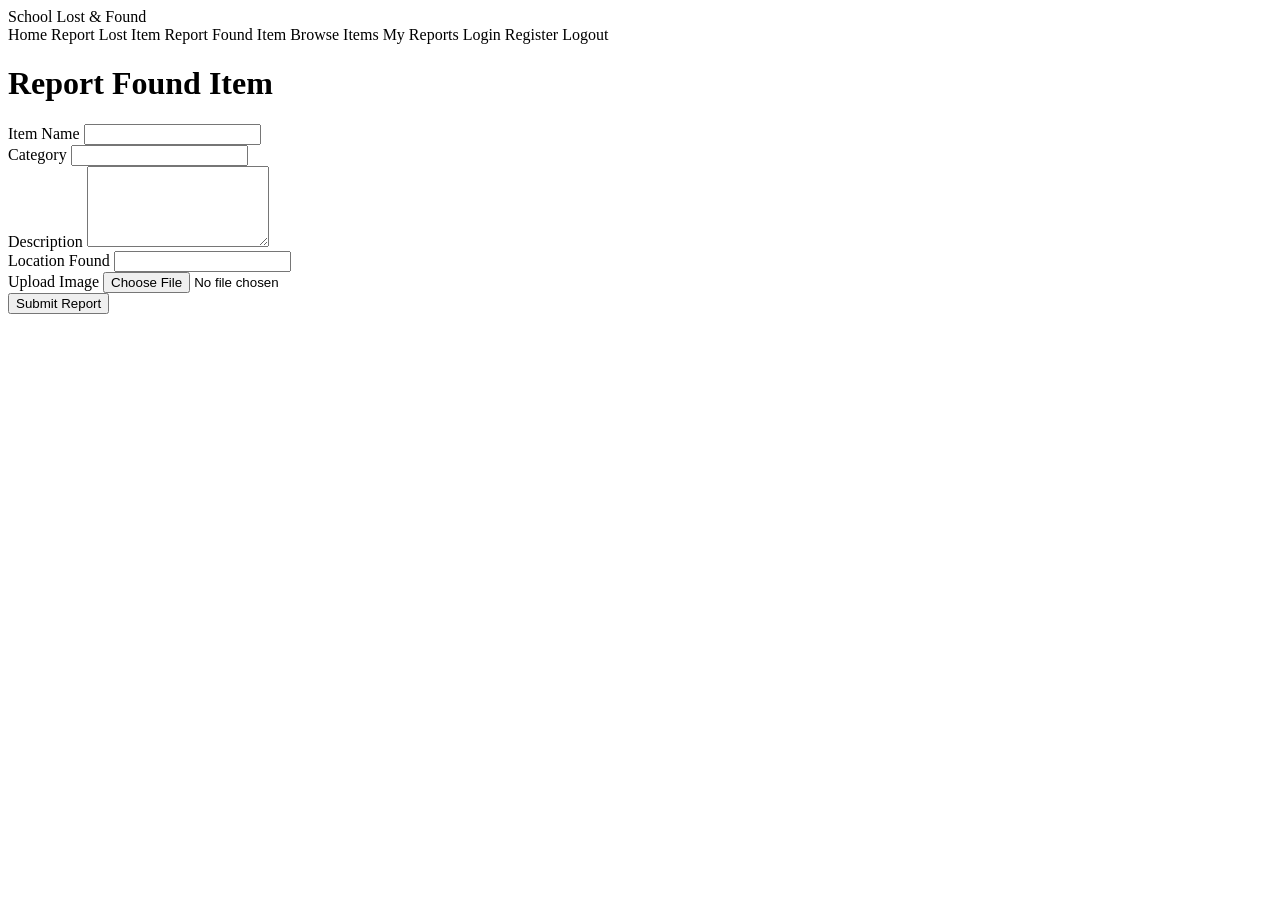
<file: src/main/resources/templates/report-found.html>
<!DOCTYPE html>
<html lang="en" xmlns:th="http://www.thymeleaf.org">
<head>
    <meta charset="UTF-8">
    <meta name="viewport" content="width=device-width, initial-scale=1.0">
    <title>Report Found Item</title>
    <link rel="stylesheet" th:href="@{/css/styles.css}">
</head>
<body>
    <header class="site-header">
        <div class="container nav">
            <div class="brand">School Lost & Found</div>
            <nav>
                <a th:href="@{/}">Home</a>
                <a th:href="@{/report-lost}">Report Lost Item</a>
                <a th:href="@{/report-found}">Report Found Item</a>
                <a th:href="@{/lost-items}">Browse Items</a>
                <a th:if="${currentUser != null}" th:href="@{/my-reports}">My Reports</a>
                <a th:if="${currentUser == null}" th:href="@{/login}">Login</a>
                <a th:if="${currentUser == null}" th:href="@{/register}">Register</a>
                <a th:if="${currentUser != null}" th:href="@{/logout}">Logout</a>
            </nav>
        </div>
    </header>

    <main class="section">
        <div class="container form-page">
            <div class="form-card">
                <h1>Report Found Item</h1>
                <form th:action="@{/report-found}" method="post" th:object="${item}" enctype="multipart/form-data">
                    <div class="form-group">
                        <label for="title">Item Name</label>
                        <input id="title" th:field="*{title}" type="text" required>
                    </div>
                    <div class="form-group">
                        <label for="category">Category</label>
                        <input id="category" th:field="*{category}" type="text" required>
                    </div>
                    <div class="form-group">
                        <label for="description">Description</label>
                        <textarea id="description" th:field="*{description}" rows="5"></textarea>
                    </div>
                    <div class="form-group">
                        <label for="locationFound">Location Found</label>
                        <input id="locationFound" th:field="*{locationFound}" type="text" required>
                    </div>
                    <div class="form-group">
                        <label for="imageFile">Upload Image</label>
                        <input id="imageFile" name="imageFile" type="file" accept="image/*">
                    </div>
                    <button class="button primary full" type="submit">Submit Report</button>
                </form>
            </div>
        </div>
    </main>
</body>
</html>
</file>
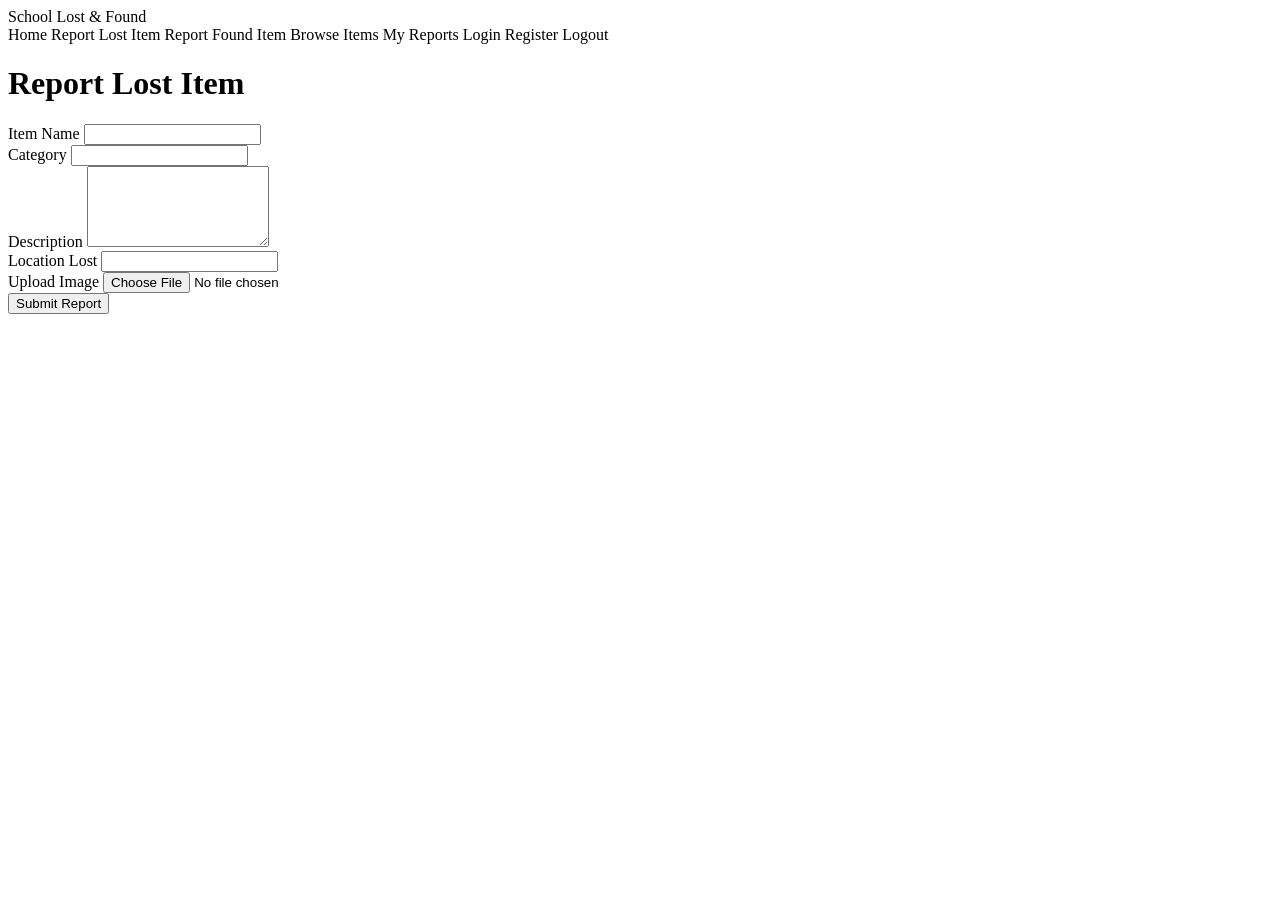
<file: src/main/resources/templates/report-lost.html>
<!DOCTYPE html>
<html lang="en" xmlns:th="http://www.thymeleaf.org">
<head>
    <meta charset="UTF-8">
    <meta name="viewport" content="width=device-width, initial-scale=1.0">
    <title>Report Lost Item</title>
    <link rel="stylesheet" th:href="@{/css/styles.css}">
</head>
<body>
    <header class="site-header">
        <div class="container nav">
            <div class="brand">School Lost & Found</div>
            <nav>
                <a th:href="@{/}">Home</a>
                <a th:href="@{/report-lost}">Report Lost Item</a>
                <a th:href="@{/report-found}">Report Found Item</a>
                <a th:href="@{/lost-items}">Browse Items</a>
                <a th:if="${currentUser != null}" th:href="@{/my-reports}">My Reports</a>
                <a th:if="${currentUser == null}" th:href="@{/login}">Login</a>
                <a th:if="${currentUser == null}" th:href="@{/register}">Register</a>
                <a th:if="${currentUser != null}" th:href="@{/logout}">Logout</a>
            </nav>
        </div>
    </header>

    <main class="section">
        <div class="container form-page">
            <div class="form-card">
                <h1>Report Lost Item</h1>
                <form th:action="@{/report-lost}" method="post" th:object="${item}" enctype="multipart/form-data">
                    <div class="form-group">
                        <label for="title">Item Name</label>
                        <input id="title" th:field="*{title}" type="text" required>
                    </div>
                    <div class="form-group">
                        <label for="category">Category</label>
                        <input id="category" th:field="*{category}" type="text" required>
                    </div>
                    <div class="form-group">
                        <label for="description">Description</label>
                        <textarea id="description" th:field="*{description}" rows="5"></textarea>
                    </div>
                    <div class="form-group">
                        <label for="locationFound">Location Lost</label>
                        <input id="locationFound" th:field="*{locationFound}" type="text" required>
                    </div>
                    <div class="form-group">
                        <label for="imageFile">Upload Image</label>
                        <input id="imageFile" name="imageFile" type="file" accept="image/*">
                    </div>
                    <button class="button primary full" type="submit">Submit Report</button>
                </form>
            </div>
        </div>
    </main>
</body>
</html>
</file>
